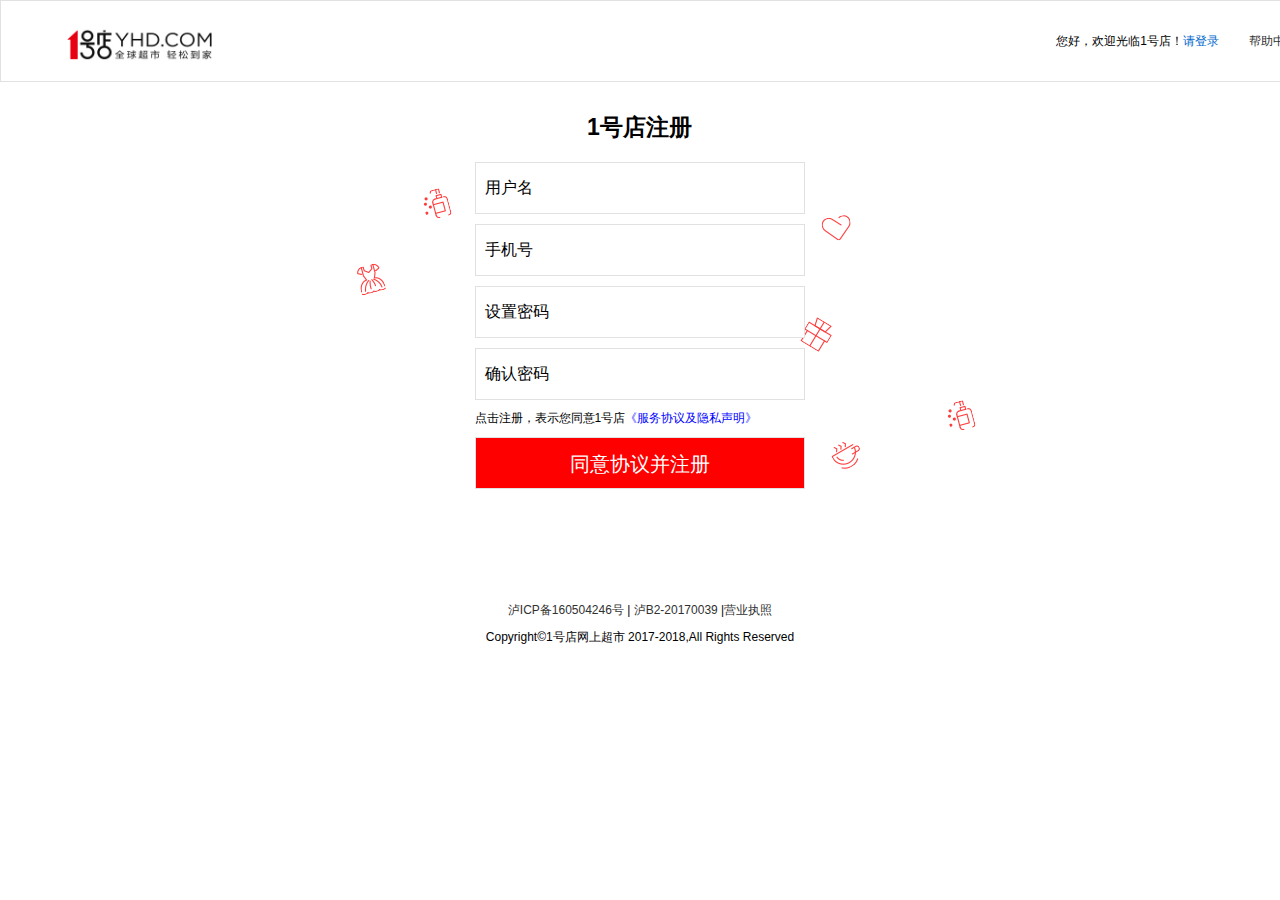
<file: register.html>
<!DOCTYPE html>
<html>
	<head>
		<meta charset="UTF-8">
		<link rel="stylesheet" type="text/css" href="css/register.css"/>
		<link rel="stylesheet" type="text/css" href="css/reset.css"/>
		<script src="js/animate10.0.js"></script>
        <script src="js/jquery.min.js"></script>
        <script src="js/register.js"></script>

		<title></title>
	</head>
	<body>
		<div id="registerTop">
			<img src="image/5c0531cbN7380a580.jpg" />
			<ul>
				<li>您好，欢迎光临1号店！<a href="login.html" class="loginText">请登录</a></li>
				<li><a href="#">帮助中心</a></li>
			</ul>
		</div>
		<div id="registerMidden">
			<div class="registerText">
				<h2>1号店注册</h2>
				<form  action="php/register.php" method="post" >
					<ul>
						<li>
							<input type="text" id="userName" name="userName">
							<span  id="userNameText">用户名</span>
							<div>
								<span id="info_user" class="info info_user">请输入用户名，4~20位，由中文、英文、数字或符号"_"组成</span>
								<span id="error_user" class="error error_user">输入错误，请重新输入!</span>
								<span id="wu_user" class="error error_user">用户名不能为空</span>
							</div>
							<span id="succ" >√</span>
						</li>
						<li>
							<input type="text" id="phone">
							<span  id="phoneText">手机号</span>
							<div>
							<span id="info_phone">请填写正确的手机号，以便接收订单信息已及找回密码</span>
							<span id="error_phone" class="error error_user">输入错误，请重新输入!</span>
							</div>
							<span id="succ" >√</span>
						</li>
						<li>
							<input type="password" id="pwd" name="pwd">
							<span  id="pwdText">设置密码</span>
							<div>
								<span id="info_pwd">6~20位，由英文、数字或符号组成</span>
								<span id="wu_user" class="error error_user">密码不能为空</span>
								<span id="error_pwd">输入错误，请重新输入!</span>
							</div>
							<span id="succ" >√</span>
						</li>
						<li>
							<input type="password" id="pwds">
							<span  id="pwdsText">确认密码</span>
							<div>
							<span id="info_pwds">再次输入密码</span>
							<span id="wu_pwds" class="error error_user">密码不能为空</span>
							<span id="error_pwds" class="error error_user">两次输入不一致</span>
							</div>
							<span id="succ" >√</span>
						</li>
						<p>点击注册，表示您同意1号店<a href="#">《服务协议及隐私声明》</a></p>
						<li>
							<input type="submit" value="同意协议并注册" id="sub"/>
						</li>
					</ul>	
				</form>
			</div>
		</div>
		<div id="registerBottom">
			<span><a href="#">泸ICP备160504246号</a>&nbsp;| <a href="#">泸B2-20170039</a>&nbsp;|<a href="#">营业执照</a></span>
			<p>Copyright&copy;1号店网上超市 2017-2018,All Rights Reserved</p>
		</div>
	</body>
</html>
</file>
<file: css/register.css>
//万能清除法
.clearfix:after{
	content : ".";
	height: 0;
	display: block;
	clear: both;
	visibility: hidden;
}
.clearfix{
	zoom: 1;
}
#registerTop{
	height: 48px;
	width: 1315px;
	padding: 16px;
	border: 1px solid #e1e1e1 ;
	margin: 0 auto;
}
#registerTop img{
	width: 145px;
	height: 55px;
	margin-left: 50px;
	float: left;
}
.loginText {
	color: #0068CB;
}
#registerTop ul{
		float: right;
		margin-right: 35px;
}
#registerTop ul li{
	float: left;
	margin-left: 30px;
	height: 48px;
	line-height: 48px;
}
#registerMidden {
	height: 500px;
	width: 1200px;
	margin: 0 auto;
	background: url(../img/r_icon2.png);
	position: relative;
}
.registerText{
	width: 330px;
	height: 463px;
	position: absolute;
	left: 434.5px;
	top: 20px;
}
.registerText h2{
	font-size: 23px;
	font-weight: 700;
	text-align: center;
	color: #000;
	height: 50px;
	line-height: 50px;
}
.registerText li{
	position: relative;
}
.registerText li div{
	position: absolute;
	top: 10px;
	left: 335px;
	width: 170px;
	height: 30px;
	display: none;
	background: url(../img/reg_info3.png);
	padding: 15px;
	background-size: 200px;
	color: red;
}
.registerText #succ{ 
	color: #fff;
	font-weight: 1000;
	background: #00ACFF;
	display: list-item;
	width: 20px;
	height: 20px;
	text-align: center;
	border-radius: 50px;
	position: absolute;
	top: 25px;
	left: 335px;
	display: none;
}
.registerText p{
	margin-top: 10px;
}
.registerText p a{
	color: #0000FF;
}
.registerText input{
	width: 328px;
	height: 50px;
	border: 1px solid #e1e1e1;
	margin-top: 10px;
}
.registerText #userNameText,
.registerText #phoneText,
.registerText #pwdText,
.registerText #pwdsText{
	position: absolute;
	height: 50px;
	font-size: 16px;
	text-align: center;
	left: 10px;
	top: 25.5px;
}
#sub{
	height: 52px;
	width: 330px;
	font-size: 20px;
	text-align: center;
	line-height: 52px;
	color: #fff;
	background: red;
}
#registerBottom{
	margin-top: 20px;
	text-align: center;
}
#registerBottom p{
	margin-top: 10px;
}
</file>
